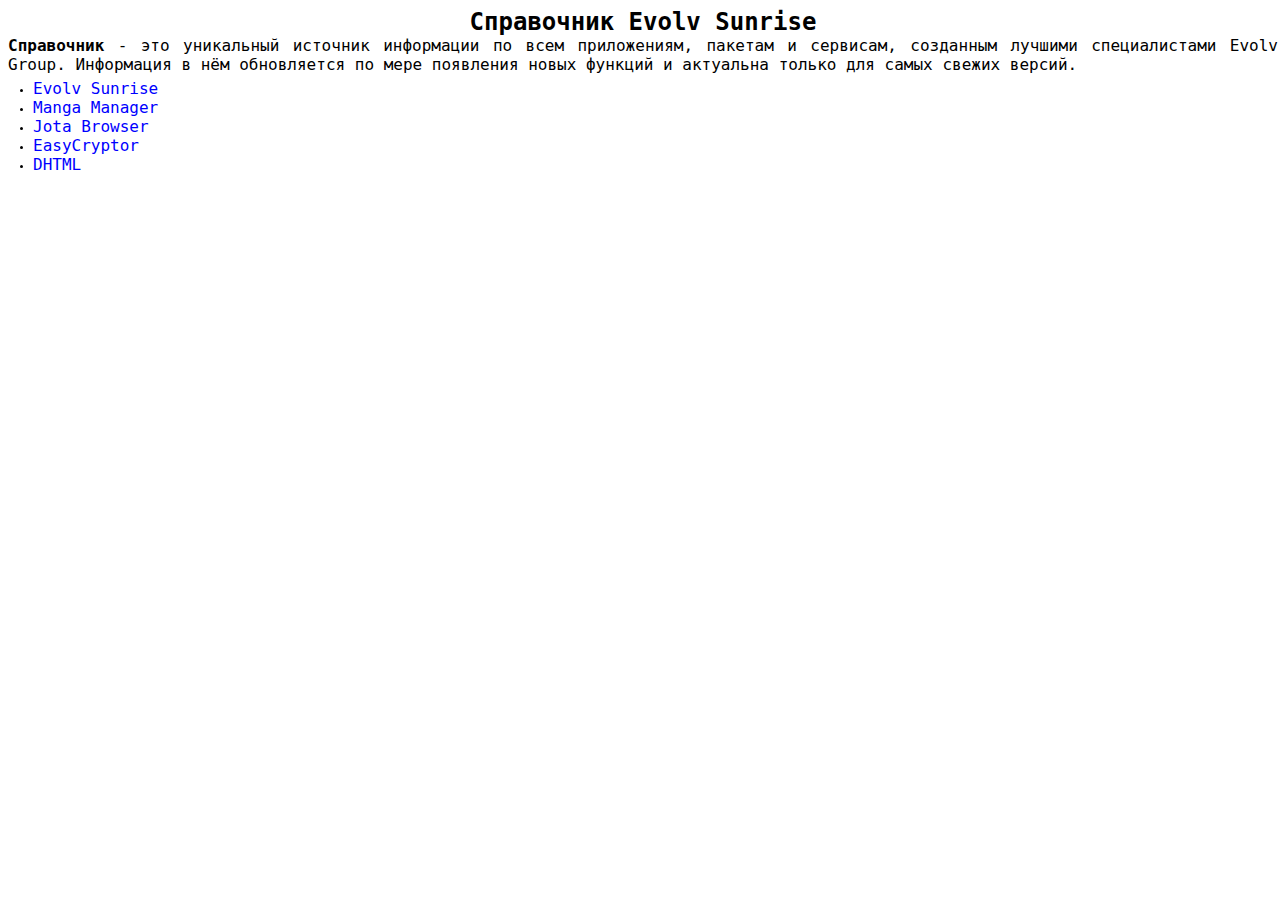
<file: Manual.html>
<!DOCTYPE html>

<html lang="en" xmlns="http://www.w3.org/1999/xhtml">
<head>
     <meta charset="UTF-8" />
    <title>Справочник DUBos</title>
    <link rel="stylesheet" type="text/css" href="Style.css" />
    <link rel="shortcut icon" href="Resources/icon.ico" type="image/x-icon">
</head>
<body class="WhiteMatterDesign">
    <h1 class="WhiteMatterDesign"WhiteMatterDesign>Справочник Evolv Sunrise</h1>
    <p class="WhiteMatterDesign"><b>Справочник</b> - это уникальный источник информации по всем приложениям, пакетам и сервисам, созданным лучшими специалистами Evolv Group. Информация в нём обновляется по мере появления новых функций и актуальна только для самых свежих версий.</p>
    <ul class="WhiteMatterDesign">
        <li class="WhiteMatterDesign"><a class="Link" href="Manual/Evolv%20Sunrise.html">Evolv Sunrise</a></li>
        <li class="WhiteMatterDesign"><a class="Link" href="Manual/Manga%20Manager.html">Manga Manager</a></li>
        <li class="WhiteMatterDesign"><a class="Link" href="Manual/Jota%20Browser.html">Jota Browser</a></li>
        <li class="WhiteMatterDesign"><a class="Link" href="Manual/EasyCryptor.html">EasyCryptor</a></li>
        <li class="WhiteMatterDesign"><a class="Link" href="Manual/DHTML.html">DHTML</a></li>
    </ul>
</body>
</file>
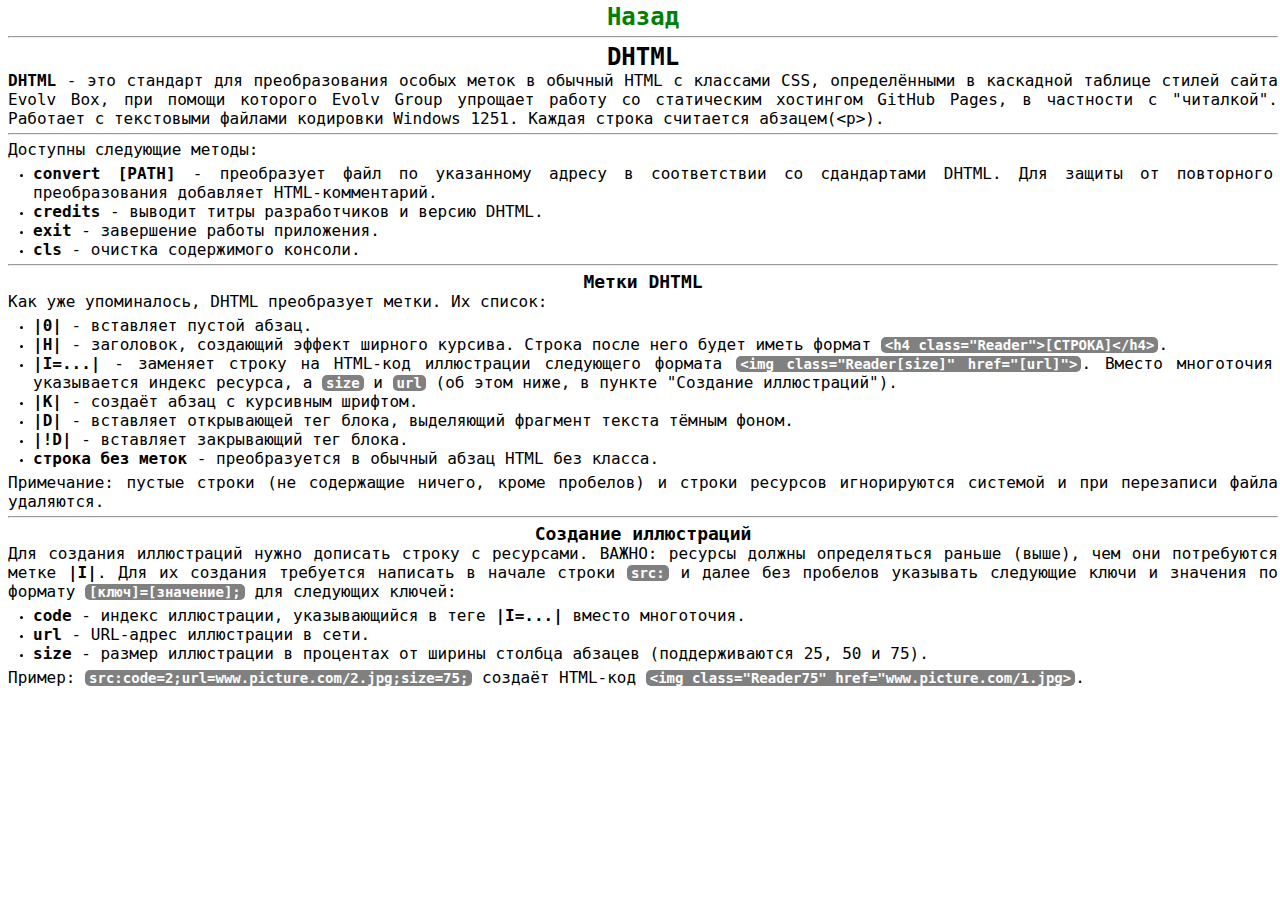
<file: Manual/DHTML.html>
<!DOCTYPE html>

<html lang="en" xmlns="http://www.w3.org/1999/xhtml">
<head>
     <meta charset="UTF-8" />
    <title>Справка DHTML</title>
    <link rel="stylesheet" type="text/css" href="../Style.css" />
    <link rel="shortcut icon" href="../Resources/icon.ico" type="image/x-icon">
</head>
<body class="WhiteMatterDesign">
    <a class="Navigation" href="../Manual.html"><p class="Navigation">Назад</p></a>
    <hr>
    <h1 class="WhiteMatterDesign">DHTML</h1>
    <p class="WhiteMatterDesign"><b>DHTML</b> - это стандарт для преобразования особых меток в обычный HTML с классами CSS, определёнными в каскадной таблице стилей сайта Evolv Box, при помощи которого Evolv Group упрощает работу со статическим хостингом GitHub Pages, в частности с "читалкой". Работает с текстовыми файлами кодировки Windows 1251. Каждая строка считается абзацем(&lt;p&gt;).</p>
    <hr>
    <p class="WhiteMatterDesign">Доступны следующие методы:</p>
    <ul class="WhiteMatterDesign">
        <li class="WhiteMatterDesign"><p class="WhiteMatterDesign"><b>convert [PATH]</b> - преобразует файл по указанному адресу в соответствии со сдандартами DHTML. Для защиты от повторного преобразования добавляет HTML-комментарий.</p></li>
        <li class="WhiteMatterDesign"><p class="WhiteMatterDesign"><b>credits</b> - выводит титры разработчиков и версию DHTML.</p></li>
        <li class="WhiteMatterDesign"><p class="WhiteMatterDesign"><b>exit</b> - завершение работы приложения.</p></li>
        <li class="WhiteMatterDesign"><p class="WhiteMatterDesign"><b>cls</b> - очистка содержимого консоли.</p></li>
    </ul>
    <hr>
    <h2 class="WhiteMatterDesign">Метки DHTML</h2>
    <p class="WhiteMatterDesign">Как уже упоминалось, DHTML преобразует метки. Их список:</p>
    <ul class="WhiteMatterDesign">
        <li class="WhiteMatterDesign"><p class="WhiteMatterDesign"><b>|0|</b> - вставляет пустой абзац.</p></li>
        <li class="WhiteMatterDesign"><p class="WhiteMatterDesign"><b>|H|</b> - заголовок, создающий эффект ширного курсива. Строка после него будет иметь формат <span class="Example">&lt;h4 class="Reader">[СТРОКА]&lt;/h4&gt;</span>.</p></li>
        <li class="WhiteMatterDesign"><p class="WhiteMatterDesign"><b>|I=...|</b> - заменяет строку на HTML-код иллюстрации следующего формата <span class="Example">&lt;img class="Reader[size]" href="[url]"&gt;</span>. Вместо многоточия указывается индекс ресурса, а <span class="Example">size</span> и <span class="Example">url</span> (об этом ниже, в пункте "Создание иллюстраций").</p></li>
        <li class="WhiteMatterDesign"><p class="WhiteMatterDesign"><b>|K|</b> - создаёт абзац с курсивным шрифтом.</p></li>
        <li class="WhiteMatterDesign"><p class="WhiteMatterDesign"><b>|D|</b> - вставляет открывающей тег блока, выделяющий фрагмент текста тёмным фоном.</p></li>
        <li class="WhiteMatterDesign"><p class="WhiteMatterDesign"><b>|!D|</b> - вставляет закрывающий тег блока.</p></li>
        <li class="WhiteMatterDesign"><p class="WhiteMatterDesign"><b>строка без меток</b> - преобразуется в обычный абзац HTML без класса.</p></li>
    </ul>
    <p class="WhiteMatterDesign">Примечание: пустые строки (не содержащие ничего, кроме пробелов) и строки ресурсов игнорируются системой и при перезаписи файла удаляются.</p>
    <hr>
    <h2 class="WhiteMatterDesign">Создание иллюстраций</h2>
    <p class="WhiteMatterDesign">Для создания иллюстраций нужно дописать строку с ресурсами. ВАЖНО: ресурсы должны определяться раньше (выше), чем они потребуются метке <b>|I|</b>. Для их создания требуется написать в начале строки <span class="Example">src:</span> и далее без пробелов указывать следующие ключи и значения по формату <span class="Example">[ключ]=[значение];</span> для следующих ключей:</p>
    <ul class="WhiteMatterDesign">
        <li class="WhiteMatterDesign"><p class="WhiteMatterDesign"><b>code</b> - индекс иллюстрации, указывающийся в теге <b>|I=...|</b> вместо многоточия.</p></li>
        <li class="WhiteMatterDesign"><p class="WhiteMatterDesign"><b>url</b> - URL-адрес иллюстрации в сети.</p></li>
        <li class="WhiteMatterDesign"><p class="WhiteMatterDesign"><b>size</b> - размер иллюстрации в процентах от ширины столбца абзацев (поддерживаются 25, 50 и 75).</p></li>
    </ul>
    <p class="WhiteMatterDesign">Пример: <span class="Example">src:code=2;url=www.picture.com/2.jpg;size=75;</span> создаёт HTML-код <span class="Example">&lt;img class="Reader75" href="www.picture.com/1.jpg></span>.</p>
</body>
</file>
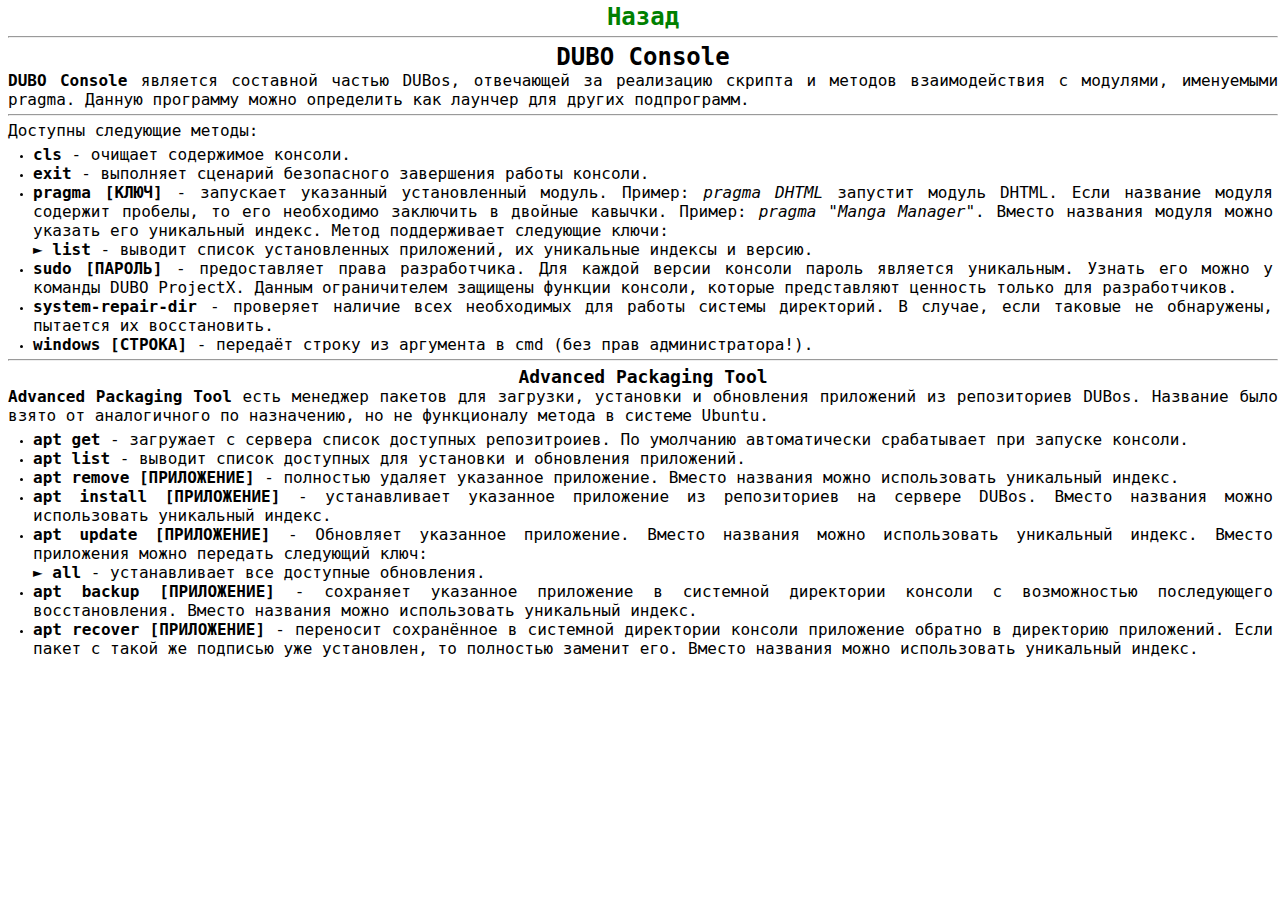
<file: Manual/DUBO Console.html>
<!DOCTYPE html>

<html lang="en" xmlns="http://www.w3.org/1999/xhtml">
<head>
     <meta charset="UTF-8" />
    <title>Справка DUBO Console</title>
    <link rel="stylesheet" type="text/css" href="../Style.css" />
    <link rel="shortcut icon" href="../Resources/icon.ico" type="image/x-icon">
</head>
<body class="WhiteMatterDesign">
    <a class="Navigation" href="../Manual.html"><p class="Navigation">Назад</p></a>
    <hr>
    <h1 class="WhiteMatterDesign">DUBO Console</h1>
    <p class="WhiteMatterDesign"><b>DUBO Console</b> является составной частью DUBos, отвечающей за реализацию скрипта и методов взаимодействия с модулями, именуемыми pragma. Данную программу можно определить как лаунчер для других подпрограмм.</p>
    <hr>
    <p class="WhiteMatterDesign">Доступны следующие методы:</p>
    <ul class="WhiteMatterDesign">
        <li class="WhiteMatterDesign"><p class="WhiteMatterDesign"><b>cls</b> - очищает содержимое консоли.</p></li>
        <li class="WhiteMatterDesign"><p class="WhiteMatterDesign"><b>exit</b> - выполняет сценарий безопасного завершения работы консоли.</p></li>
        <li class="WhiteMatterDesign"><p class="WhiteMatterDesign"><b>pragma [КЛЮЧ]</b> - запускает указанный установленный модуль. Пример: <i>pragma DHTML</i> запустит         модуль DHTML. Если название модуля содержит пробелы, то его необходимо заключить в двойные кавычки. Пример: <i>pragma "Manga Manager"</i>. Вместо названия модуля можно указать его     уникальный индекс. Метод поддерживает следующие ключи:</p>
            <p class="WhiteMatterDesign">► <b>list</b> - выводит список установленных приложений, их уникальные индексы и версию.</p>
        </li>
        <li class="WhiteMatterDesign"><p class="WhiteMatterDesign"><b>sudo [ПАРОЛЬ]</b> - предоставляет права разработчика. Для каждой версии консоли пароль является уникальным. Узнать его можно у команды DUBO ProjectX. Данным ограничителем защищены функции консоли, которые представляют ценность только для разработчиков.</p></li>
        <li class="WhiteMatterDesign"><p class="WhiteMatterDesign"><b>system-repair-dir</b> - проверяет наличие всех необходимых для работы системы директорий. В случае, если таковые не обнаружены, пытается их восстановить.</p></li>
        <li class="WhiteMatterDesign"><p class="WhiteMatterDesign"><b>windows [СТРОКА]</b> - передаёт строку из аргумента в cmd (без прав администратора!).</p></li>
    </ul>
    <hr>
    <h2 class="WhiteMatterDesign">Advanced Packaging Tool</h2>
    <p class="WhiteMatterDesign"><b>Advanced Packaging Tool</b> есть менеджер пакетов для загрузки, установки и обновления приложений из репозиториев DUBos. Название было взято от аналогичного по назначению, но не функционалу метода в системе Ubuntu.</p>
    <ul class="WhiteMatterDesign">
        <li class="WhiteMatterDesign"><p class="WhiteMatterDesign"><b>apt get</b> - загружает с сервера список доступных репозитроиев. По умолчанию автоматически срабатывает при запуске консоли.</p></li>
        <li class="WhiteMatterDesign"><p class="WhiteMatterDesign"><b>apt list</b> - выводит список доступных для установки и обновления приложений.</p></li>
        <li class="WhiteMatterDesign"><p class="WhiteMatterDesign"><b>apt remove [ПРИЛОЖЕНИЕ]</b> - полностью удаляет указанное приложение. Вместо названия можно использовать уникальный индекс.</p></li>
        <li class="WhiteMatterDesign"><p class="WhiteMatterDesign"><b>apt install [ПРИЛОЖЕНИЕ]</b> - устанавливает указанное приложение из репозиториев на сервере DUBos. Вместо названия можно использовать уникальный индекс.</p></li>
        <li class="WhiteMatterDesign"><p class="WhiteMatterDesign"><b>apt update [ПРИЛОЖЕНИЕ]</b> - Обновляет указанное приложение. Вместо названия можно использовать уникальный индекс. Вместо приложения можно передать следующий ключ:</p>
            <p class="WhiteMatterDesign">► <b>all</b> - устанавливает все доступные обновления.</p></li>
        <li class="WhiteMatterDesign"><p class="WhiteMatterDesign"><b>apt backup [ПРИЛОЖЕНИЕ]</b> - сохраняет указанное приложение в системной директории консоли с возможностью последующего восстановления. Вместо названия можно использовать уникальный индекс.</p></li>
        <li class="WhiteMatterDesign"><p class="WhiteMatterDesign"><b>apt recover [ПРИЛОЖЕНИЕ]</b> - переносит сохранённое в системной директории консоли приложение обратно в директорию приложений. Если пакет с такой же подписью уже установлен, то полностью заменит его. Вместо названия можно использовать уникальный индекс.</p></li>
    </ul>
</body>
</file>
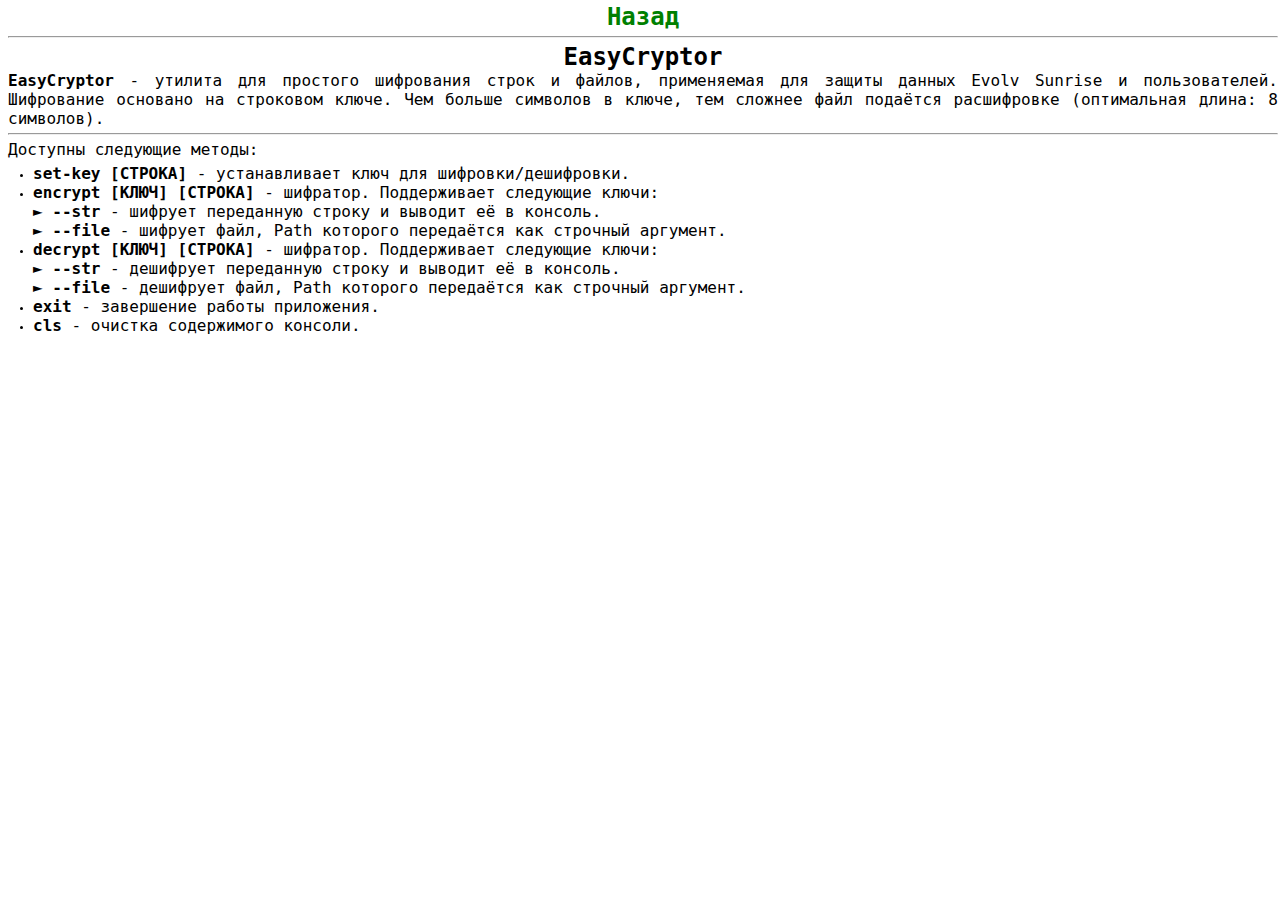
<file: Manual/EasyCryptor.html>
<!DOCTYPE html>

<html lang="en" xmlns="http://www.w3.org/1999/xhtml">
<head>
    <meta charset="UTF-8" />
    <title>Справка EasyCryptor</title>
    <link rel="stylesheet" type="text/css" href="../Style.css" />
    <link rel="shortcut icon" href="../Resources/icon.ico" type="image/x-icon">
</head>
<body class="WhiteMatterDesign">
    <a class="Navigation" href="../Manual.html"><p class="Navigation">Назад</p></a>
    <hr>
    <h1 class="WhiteMatterDesign">EasyCryptor</h1>
    <p class="WhiteMatterDesign"><b>EasyCryptor</b> - утилита для простого шифрования строк и файлов, применяемая для защиты данных Evolv Sunrise и пользователей. Шифрование основано на строковом ключе. Чем больше символов в ключе, тем сложнее файл подаётся расшифровке (оптимальная длина: 8 символов).</p>
    <hr>
    <p class="WhiteMatterDesign">Доступны следующие методы:</p>
    <ul class="WhiteMatterDesign">
        <li class="WhiteMatterDesign"><p class="WhiteMatterDesign"><b>set-key [СТРОКА]</b> - устанавливает ключ для шифровки/дешифровки.</p></li>
        <li class="WhiteMatterDesign"><p class="WhiteMatterDesign"><b>encrypt [КЛЮЧ] [СТРОКА]</b> - шифратор. Поддерживает следующие ключи:</p>
            <p class="WhiteMatterDesign">► <b>--str</b> - шифрует переданную строку и выводит её в консоль.</p>
            <p class="WhiteMatterDesign">► <b>--file</b> - шифрует файл, Path которого передаётся как строчный аргумент.</p></li>
        <li class="WhiteMatterDesign"><p class="WhiteMatterDesign"><b>decrypt [КЛЮЧ] [СТРОКА]</b> - шифратор. Поддерживает следующие ключи:</p>
            <p class="WhiteMatterDesign">► <b>--str</b> - дешифрует переданную строку и выводит её в консоль.</p>
            <p class="WhiteMatterDesign">► <b>--file</b> - дешифрует файл, Path которого передаётся как строчный аргумент.</p></li>
        <li class="WhiteMatterDesign"><p class="WhiteMatterDesign"><b>exit</b> - завершение работы приложения.</p></li>
        <li class="WhiteMatterDesign"><p class="WhiteMatterDesign"><b>cls</b> - очистка содержимого консоли.</p></li>
    </ul>
</body>
</file>
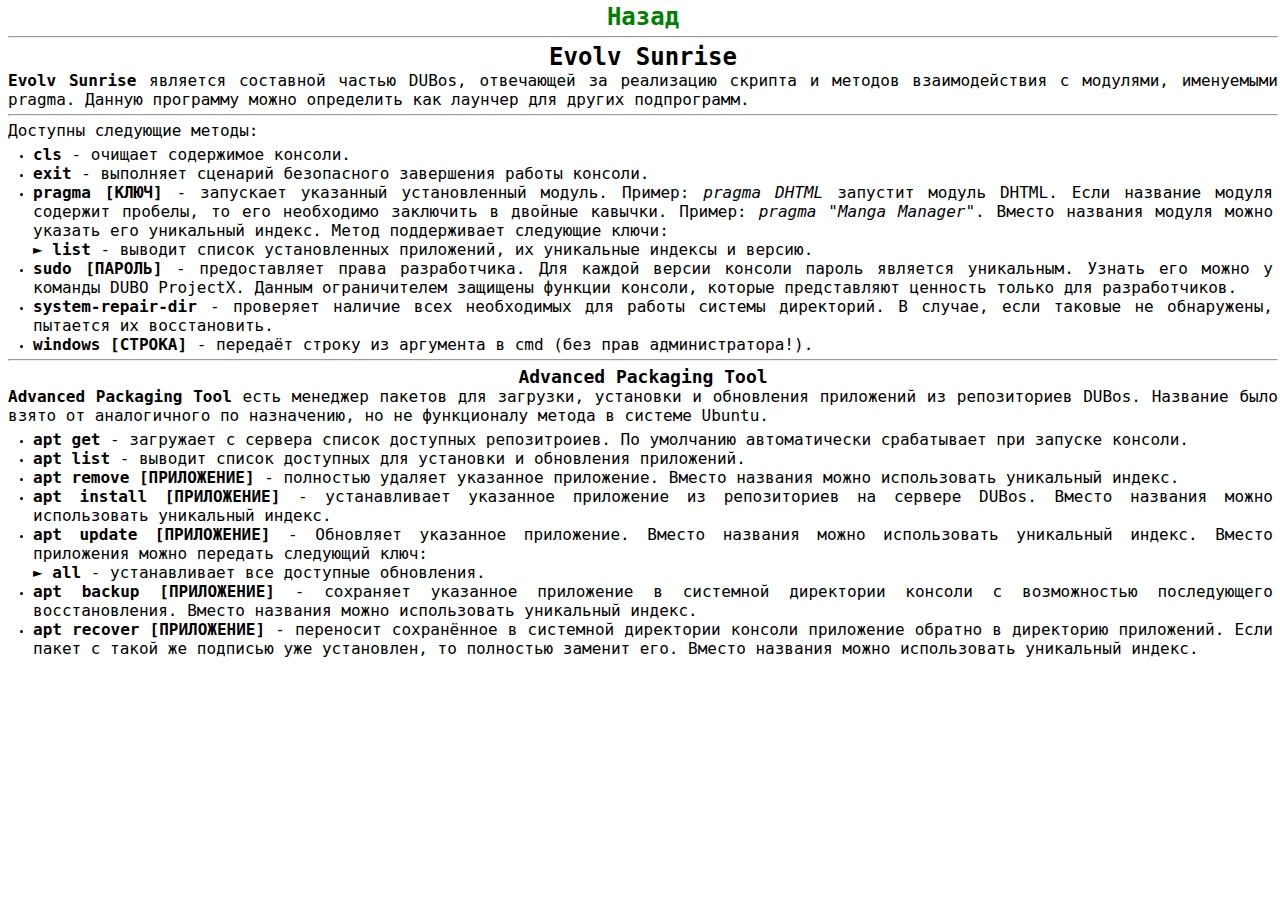
<file: Manual/Evolv Sunrise.html>
<!DOCTYPE html>

<html lang="en" xmlns="http://www.w3.org/1999/xhtml">
<head>
     <meta charset="UTF-8" />
    <title>Справка Evolv Sunrise</title>
    <link rel="stylesheet" type="text/css" href="../Style.css" />
    <link rel="shortcut icon" href="../Resources/icon.ico" type="image/x-icon">
</head>
<body class="WhiteMatterDesign">
    <a class="Navigation" href="../Manual.html"><p class="Navigation">Назад</p></a>
    <hr>
    <h1 class="WhiteMatterDesign">Evolv Sunrise</h1>
    <p class="WhiteMatterDesign"><b>Evolv Sunrise</b> является составной частью DUBos, отвечающей за реализацию скрипта и методов взаимодействия с модулями, именуемыми pragma. Данную программу можно определить как лаунчер для других подпрограмм.</p>
    <hr>
    <p class="WhiteMatterDesign">Доступны следующие методы:</p>
    <ul class="WhiteMatterDesign">
        <li class="WhiteMatterDesign"><p class="WhiteMatterDesign"><b>cls</b> - очищает содержимое консоли.</p></li>
        <li class="WhiteMatterDesign"><p class="WhiteMatterDesign"><b>exit</b> - выполняет сценарий безопасного завершения работы консоли.</p></li>
        <li class="WhiteMatterDesign"><p class="WhiteMatterDesign"><b>pragma [КЛЮЧ]</b> - запускает указанный установленный модуль. Пример: <i>pragma DHTML</i> запустит         модуль DHTML. Если название модуля содержит пробелы, то его необходимо заключить в двойные кавычки. Пример: <i>pragma "Manga Manager"</i>. Вместо названия модуля можно указать его     уникальный индекс. Метод поддерживает следующие ключи:</p>
            <p class="WhiteMatterDesign">► <b>list</b> - выводит список установленных приложений, их уникальные индексы и версию.</p>
        </li>
        <li class="WhiteMatterDesign"><p class="WhiteMatterDesign"><b>sudo [ПАРОЛЬ]</b> - предоставляет права разработчика. Для каждой версии консоли пароль является уникальным. Узнать его можно у команды DUBO ProjectX. Данным ограничителем защищены функции консоли, которые представляют ценность только для разработчиков.</p></li>
        <li class="WhiteMatterDesign"><p class="WhiteMatterDesign"><b>system-repair-dir</b> - проверяет наличие всех необходимых для работы системы директорий. В случае, если таковые не обнаружены, пытается их восстановить.</p></li>
        <li class="WhiteMatterDesign"><p class="WhiteMatterDesign"><b>windows [СТРОКА]</b> - передаёт строку из аргумента в cmd (без прав администратора!).</p></li>
    </ul>
    <hr>
    <h2 class="WhiteMatterDesign">Advanced Packaging Tool</h2>
    <p class="WhiteMatterDesign"><b>Advanced Packaging Tool</b> есть менеджер пакетов для загрузки, установки и обновления приложений из репозиториев DUBos. Название было взято от аналогичного по назначению, но не функционалу метода в системе Ubuntu.</p>
    <ul class="WhiteMatterDesign">
        <li class="WhiteMatterDesign"><p class="WhiteMatterDesign"><b>apt get</b> - загружает с сервера список доступных репозитроиев. По умолчанию автоматически срабатывает при запуске консоли.</p></li>
        <li class="WhiteMatterDesign"><p class="WhiteMatterDesign"><b>apt list</b> - выводит список доступных для установки и обновления приложений.</p></li>
        <li class="WhiteMatterDesign"><p class="WhiteMatterDesign"><b>apt remove [ПРИЛОЖЕНИЕ]</b> - полностью удаляет указанное приложение. Вместо названия можно использовать уникальный индекс.</p></li>
        <li class="WhiteMatterDesign"><p class="WhiteMatterDesign"><b>apt install [ПРИЛОЖЕНИЕ]</b> - устанавливает указанное приложение из репозиториев на сервере DUBos. Вместо названия можно использовать уникальный индекс.</p></li>
        <li class="WhiteMatterDesign"><p class="WhiteMatterDesign"><b>apt update [ПРИЛОЖЕНИЕ]</b> - Обновляет указанное приложение. Вместо названия можно использовать уникальный индекс. Вместо приложения можно передать следующий ключ:</p>
            <p class="WhiteMatterDesign">► <b>all</b> - устанавливает все доступные обновления.</p></li>
        <li class="WhiteMatterDesign"><p class="WhiteMatterDesign"><b>apt backup [ПРИЛОЖЕНИЕ]</b> - сохраняет указанное приложение в системной директории консоли с возможностью последующего восстановления. Вместо названия можно использовать уникальный индекс.</p></li>
        <li class="WhiteMatterDesign"><p class="WhiteMatterDesign"><b>apt recover [ПРИЛОЖЕНИЕ]</b> - переносит сохранённое в системной директории консоли приложение обратно в директорию приложений. Если пакет с такой же подписью уже установлен, то полностью заменит его. Вместо названия можно использовать уникальный индекс.</p></li>
    </ul>
</body>
</file>
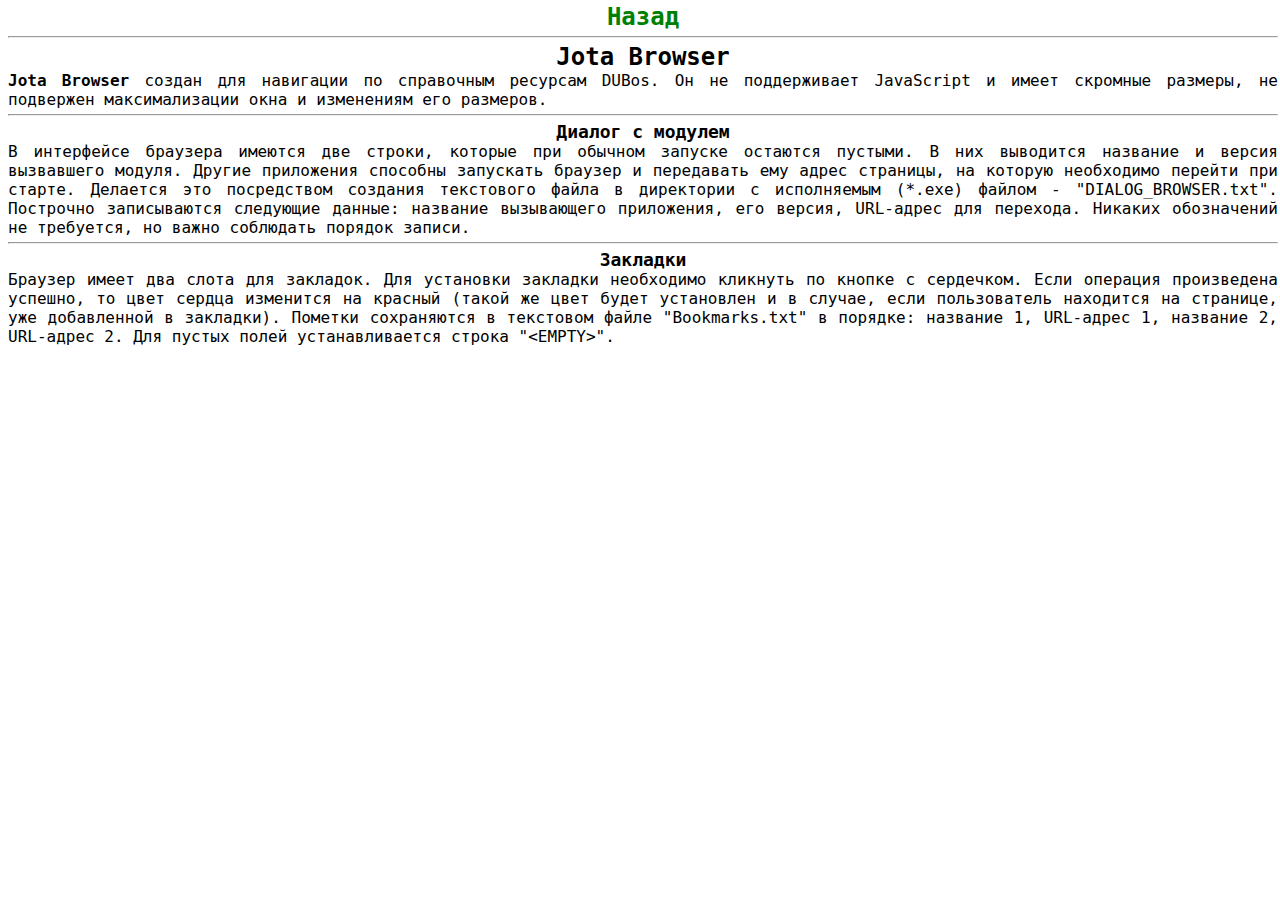
<file: Manual/Jota Browser.html>
<!DOCTYPE html>

<html lang="en" xmlns="http://www.w3.org/1999/xhtml">
<head>
     <meta charset="UTF-8" />
    <title>Справка Jota Browser</title>
    <link rel="stylesheet" type="text/css" href="../Style.css" />
    <link rel="shortcut icon" href="../Resources/icon.ico" type="image/x-icon">
</head>
<body class="WhiteMatterDesign">
    <a class="Navigation" href="../Manual.html"><p class="Navigation">Назад</p></a>
    <hr>
    <h1 class="WhiteMatterDesign">Jota Browser</h1>
    <p class="WhiteMatterDesign"><b>Jota Browser</b> создан для навигации по справочным ресурсам DUBos. Он не поддерживает JavaScript и имеет скромные размеры, не подвержен максимализации окна и изменениям его размеров. </p>
    <hr>
    <h2 class="WhiteMatterDesign">Диалог с модулем</h2>
    <p class="WhiteMatterDesign">В интерфейсе браузера имеются две строки, которые при обычном запуске остаются пустыми. В них выводится название и версия вызвавшего модуля. Другие приложения способны запускать браузер и передавать ему адрес страницы, на которую необходимо перейти при старте. Делается это посредством создания текстового файла в директории с исполняемым (*.exe) файлом - "DIALOG_BROWSER.txt". Построчно записываются следующие данные: название вызывающего приложения, его версия, URL-адрес для перехода. Никаких обозначений не требуется, но важно соблюдать порядок записи.</p>
    <hr>
    <h2 class="WhiteMatterDesign">Закладки</h2>
    <p class="WhiteMatterDesign">Браузер имеет два слота для закладок. Для установки закладки необходимо кликнуть по кнопке с сердечком. Если операция произведена успешно, то цвет сердца изменится на красный (такой же цвет будет установлен и в случае, если пользователь находится на странице, уже добавленной в закладки). Пометки сохраняются в текстовом файле "Bookmarks.txt" в порядке: название 1, URL-адрес 1, название 2, URL-адрес 2. Для пустых полей устанавливается строка "&lt;EMPTY&gt;".</p>
</body>
</file>
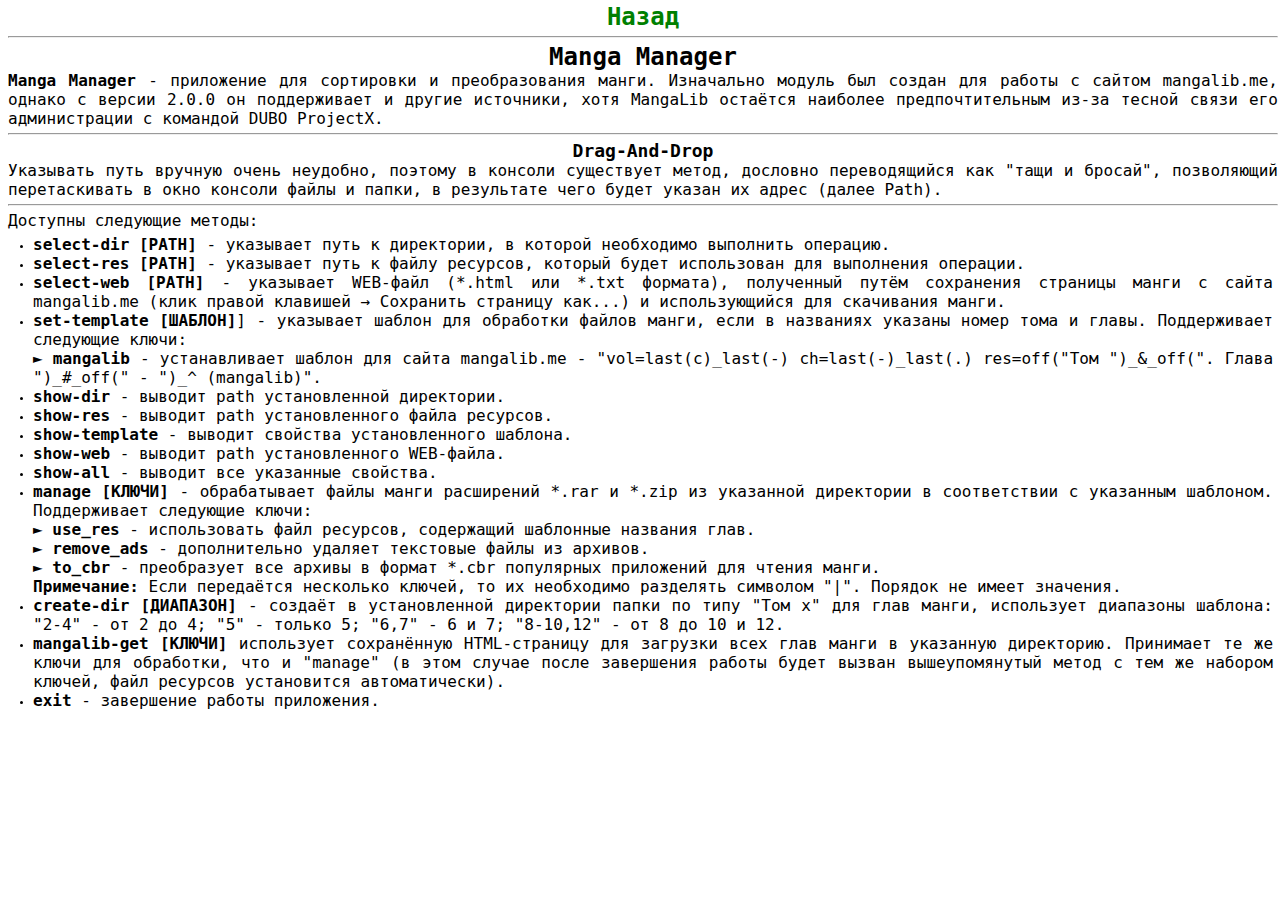
<file: Manual/Manga Manager.html>
<!DOCTYPE html>

<html lang="en" xmlns="http://www.w3.org/1999/xhtml">
<head>
     <meta charset="UTF-8" />
    <title>Справка Manga Manager</title>
    <link rel="stylesheet" type="text/css" href="../Style.css" />
    <link rel="shortcut icon" href="../Resources/icon.ico" type="image/x-icon">
</head>
<body class="WhiteMatterDesign">
    <a class="Navigation" href="../Manual.html"><p class="Navigation">Назад</p></a>
    <hr>
    <h1 class="WhiteMatterDesign">Manga Manager</h1>
    <p class="WhiteMatterDesign"><b>Manga Manager</b> - приложение для сортировки и преобразования манги. Изначально модуль был создан для работы с сайтом mangalib.me, однако с версии 2.0.0 он поддерживает и другие источники, хотя MangaLib остаётся наиболее предпочтительным из-за тесной связи его администрации с командой DUBO ProjectX.</p>
    <hr>
    <h2 class="WhiteMatterDesign">Drag-And-Drop</h2>
    <p class="WhiteMatterDesign">Указывать путь вручную очень неудобно, поэтому в консоли существует метод, дословно переводящийся как "тащи и бросай", позволяющий перетаскивать в окно консоли файлы и папки, в результате чего будет указан их адрес (далее Path).</p>
    <hr>
    <p class="WhiteMatterDesign">Доступны следующие методы:</p>
    <ul class="WhiteMatterDesign">
        <li class="WhiteMatterDesign"><p class="WhiteMatterDesign"><b>select-dir [PATH]</b> - указывает путь к директории, в которой необходимо выполнить операцию.</p></li>
        <li class="WhiteMatterDesign"><p class="WhiteMatterDesign"><b>select-res [PATH]</b> - указывает путь к файлу ресурсов, который будет использован для выполнения операции.</p></li>
        <li class="WhiteMatterDesign"><p class="WhiteMatterDesign"><b>select-web [PATH]</b> - указывает WEB-файл (*.html или *.txt формата), полученный путём сохранения страницы манги с сайта mangalib.me (клик правой клавишей → Сохранить страницу как...) и использующийся для скачивания манги.</p></li>
        <li class="WhiteMatterDesign"><p class="WhiteMatterDesign"><b>set-template [ШАБЛОН]</b>] - указывает шаблон для обработки файлов манги, если в названиях указаны номер тома и главы. Поддерживает следующие ключи:</p>
            <p class="WhiteMatterDesign">► <b>mangalib</b> - устанавливает шаблон для сайта mangalib.me - "vol=last(c)_last(-) ch=last(-)_last(.) res=off("Том ")_&_off(". Глава ")_#_off(" - ")_^ (mangalib)".</p>
        </li>
        <li class="WhiteMatterDesign"><p class="WhiteMatterDesign"><b>show-dir</b> - выводит path установленной директории.</p></li>
        <li class="WhiteMatterDesign"><p class="WhiteMatterDesign"><b>show-res</b> - выводит path установленного файла ресурсов.</p></li>
        <li class="WhiteMatterDesign"><p class="WhiteMatterDesign"><b>show-template</b> - выводит свойства установленного шаблона.</p></li>
        <li class="WhiteMatterDesign"><p class="WhiteMatterDesign"><b>show-web</b> - выводит path установленного WEB-файла.</p></li>
        <li class="WhiteMatterDesign"><p class="WhiteMatterDesign"><b>show-all</b> - выводит все указанные свойства.</p></li>
        <li class="WhiteMatterDesign"><p class="WhiteMatterDesign"><b>manage [КЛЮЧИ]</b> - обрабатывает файлы манги расширений *.rar и *.zip из указанной директории в соответствии с указанным шаблоном. Поддерживает следующие ключи:</p>
            <p class="WhiteMatterDesign">► <b>use_res</b> - использовать файл ресурсов, содержащий шаблонные названия глав.</p>
            <p class="WhiteMatterDesign">► <b>remove_ads</b> - дополнительно удаляет текстовые файлы из архивов.</p>
            <p class="WhiteMatterDesign">► <b>to_cbr</b> - преобразует все архивы в формат *.cbr популярных приложений для чтения манги.</p>
            <p class="WhiteMatterDesign"><b>Примечание:</b> Если передаётся несколько ключей, то их необходимо разделять символом "|". Порядок не имеет значения.</p>
        </li>
        <li class="WhiteMatterDesign"><p class="WhiteMatterDesign"><b>create-dir [ДИАПАЗОН]</b> - создаёт в установленной директории папки по типу "Том х" для глав манги, использует диапазоны шаблона: "2-4" - от 2 до 4; "5" - только 5; "6,7" - 6 и 7; "8-10,12" - от 8 до 10 и 12.</p></li>
        <li class="WhiteMatterDesign"><p class="WhiteMatterDesign"><b>mangalib-get [КЛЮЧИ]</b> использует сохранённую HTML-страницу для загрузки всех глав манги в указанную директорию. Принимает те же ключи для обработки, что и "manage" (в этом случае после завершения работы будет вызван вышеупомянутый метод с тем же набором ключей, файл ресурсов установится автоматически).</p></li>
        <li class="WhiteMatterDesign"><p class="WhiteMatterDesign"><b>exit</b> - завершение работы приложения.</p></li>
    </ul>
</body>
</file>
<file: Style.css>
/*Style CSS: 1.0.0 by DUB1401*/
/*===================================================================================================================================================*/

body.WhiteMatterDesign {
    background-color: white;
    width: calc(100% - 10px);
    font-family: monospace;
    font-size: 10px;
}

h1.WhiteMatterDesign {
    color: black;
    font-size: 24px;
    text-align: center;
    font-weight: bold;
    cursor: default;
    margin: 0;
}

h2.WhiteMatterDesign {
    color: black;
    font-size: 18px;
    font-weight: bold;
    cursor: default;
    margin: 0;
    text-align: center;
}

p.WhiteMatterDesign {
    text-align: justify;
    font-size: 16px;
    cursor: default;
    margin: 0;
}

span.Example {
    background-color: grey;
    color: white;
    border-radius: 5px;
    padding-left: 4px;
    padding-right: 4px;
    padding-top: -4px;
    padding-bottom: -4px;
    font-size: 14px;
    font-weight: bold;
}

ul.WhiteMatterDesign {
    padding-left: 20px;
    margin: 5px;
}

li.WhiteMatterDesign {
    padding: 0;
}

a.Link {
    text-decoration: none;
    margin: 0;
    text-align: justify;
    color: blue;
    font-size: 16px;
}

a:hover.Link {
    color: green;
}

p.Navigation {
    color: green;
    font-size: 24px;
    text-align: center;
    margin: 0;
    margin-top: -5px;
    font-weight: bold;
}

p:hover.Navigation {
    font-weight: bold;
    color: blue;
}

a.Navigation {
    cursor: default;
    text-decoration: none;
    width: 100%;
    margin: 0;
}

a:hover.Navigation {
    cursor: pointer;
    
}

div.Logo {
    text-align: center;
}

img.Logo {
    margin-top: 30px;
    width: 40%;
    height: auto;
}
</file>
